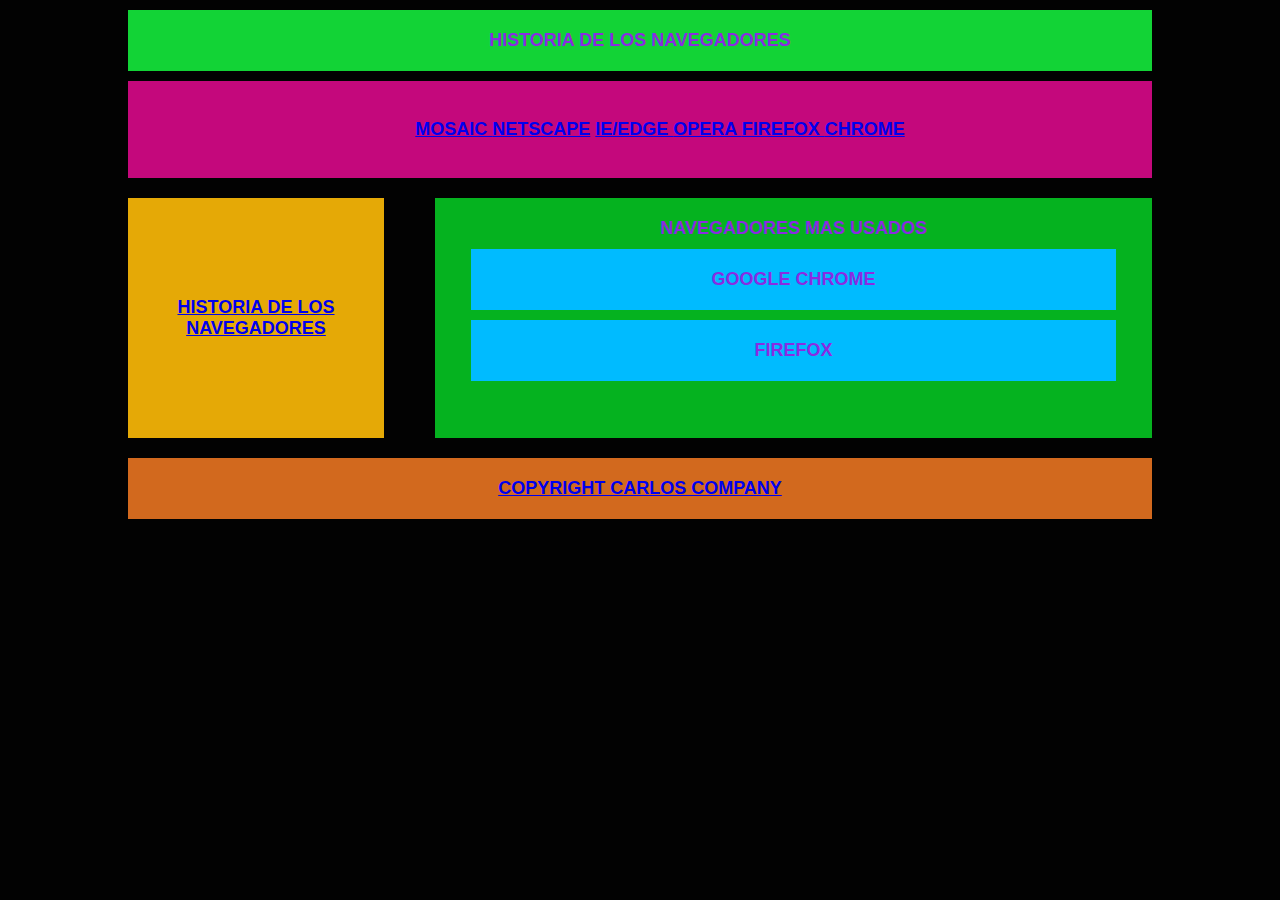
<file: index.html>
<!DOCTYPE html>
<html lang="es">
<head>
    <meta charset="UTF-8">
    <meta http-equiv="X-UA-Compatible" content="IE=edge">
    <meta name="viewport" content="width=device-width, initial-scale=1.0">
    <title>SISTEMAS MOVILES</title>
    <link rel="stylesheet" href="estilo.css"  type="text/css">
</head>
<body>
    <!-- inicio del header -->
    <header>Historia de los Navegadores</header>
    <!-- fin del header -->

    <!-- inicio de la barra de navegacion -->
    <nav>
        <ul>
            
                <a href="mosaic.html">Mosaic </a>
                <a href="netscape.html">Netscape</a>
                <a href="ie.html">IE/Edge </a>
                <a href="opera.html">Opera </a>
                <a href="firefox.html">FireFox </a>
                <a href="chrome.html">Chrome </a>
        </ul>
    </nav>
    <!-- fin de la barra de navegacion -->

    <!-- fin de la barra lateral -->
    <aside>
        <div>
            <a href="hs.html">Historia de los Navegadores </a>
        </div>
    </aside>
    <!-- fin de la barra lateral -->

    <!-- inicio de seccion -->
    <section id=""main-content">
        <div>
            <span>Navegadores mas usados</span>
            <article>Google Chrome</article>
            <article>Firefox</article>
        </div>
    </section>
    <!-- fin de la seccion -->

       <div class="limpiar">

       </div>

    <!-- inicio del footer -->
    <footer><a href="copy.html"> Copyright Carlos Company</footer></a>
    <!-- fin del footer -->
</body>
</html>
</file>
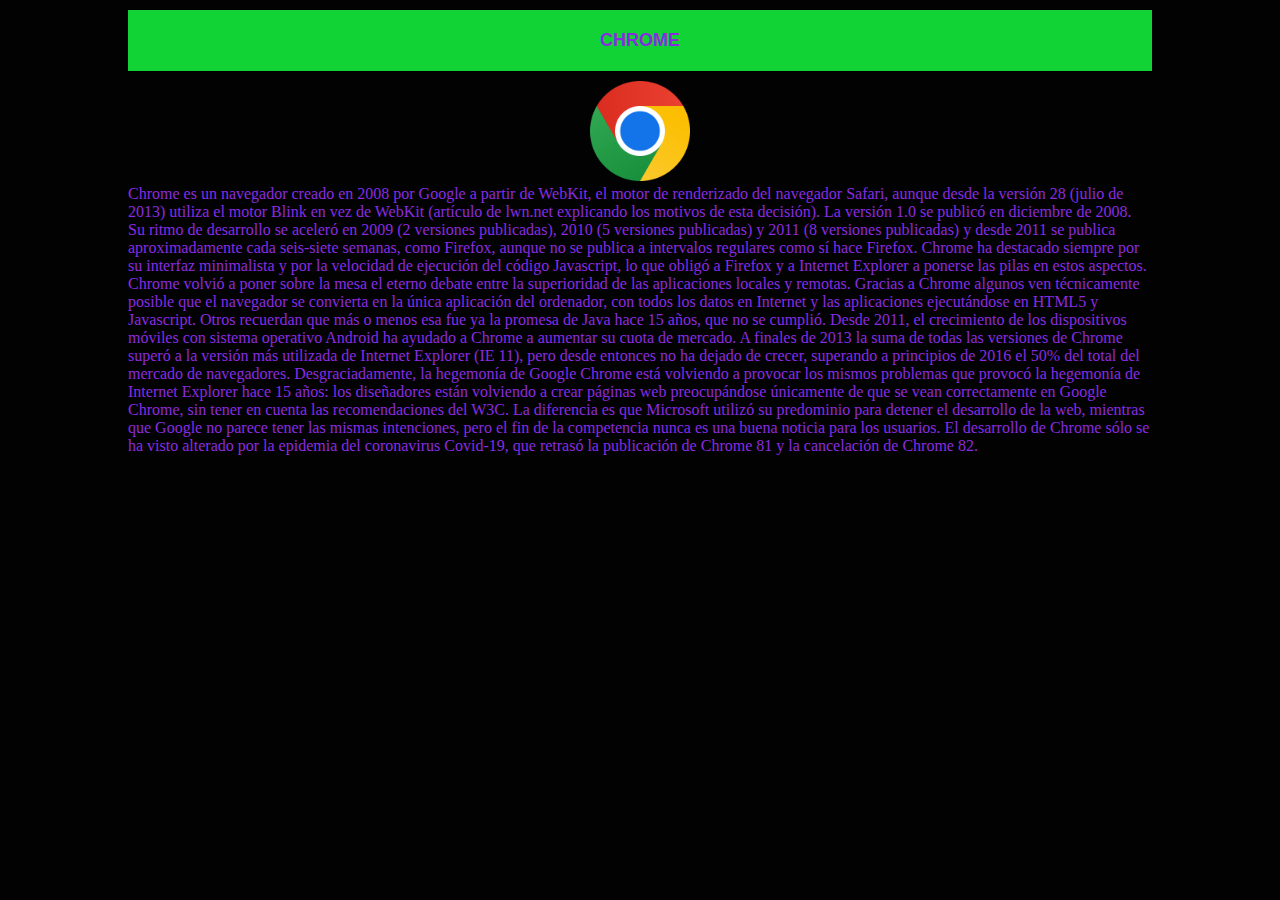
<file: chrome.html>
<!DOCTYPE html>
<html lang="es">
<head>
    <meta charset="UTF-8">
    <meta http-equiv="X-UA-Compatible" content="IE=edge">
    <meta name="viewport" content="width=device-width, initial-scale=1.0">
    <title>Navegador Google Chrome</title>
    <link rel="stylesheet" href="estilo.css"  type="text/css">
</head>
<body>
    <header>Chrome</header>
    
   <center> <img src="chrome.png"  height="100px" width="100px"/>
<img src="chrome.png" height="50%" width="150%"/></center>
<div aling="right">Chrome es un navegador creado en 2008 por Google a partir de WebKit, el motor de renderizado del navegador Safari, aunque desde la versión 28 (julio de 2013) utiliza el motor Blink en vez de WebKit (artículo de lwn.net explicando los motivos de esta decisión). La versión 1.0 se publicó en diciembre de 2008. Su ritmo de desarrollo se aceleró en 2009 (2 versiones publicadas), 2010 (5 versiones publicadas) y 2011 (8 versiones publicadas) y desde 2011 se publica aproximadamente cada seis-siete semanas, como Firefox, aunque no se publica a intervalos regulares como sí hace Firefox.

    Chrome ha destacado siempre por su interfaz minimalista y por la velocidad de ejecución del código Javascript, lo que obligó a Firefox y a Internet Explorer a ponerse las pilas en estos aspectos.
    
    Chrome volvió a poner sobre la mesa el eterno debate entre la superioridad de las aplicaciones locales y remotas. Gracias a Chrome algunos ven técnicamente posible que el navegador se convierta en la única aplicación del ordenador, con todos los datos en Internet y las aplicaciones ejecutándose en HTML5 y Javascript. Otros recuerdan que más o menos esa fue ya la promesa de Java hace 15 años, que no se cumplió.
    
    Desde 2011, el crecimiento de los dispositivos móviles con sistema operativo Android ha ayudado a Chrome a aumentar su cuota de mercado. A finales de 2013 la suma de todas las versiones de Chrome superó a la versión más utilizada de Internet Explorer (IE 11), pero desde entonces no ha dejado de crecer, superando a principios de 2016 el 50% del total del mercado de navegadores.
    
    Desgraciadamente, la hegemonía de Google Chrome está volviendo a provocar los mismos problemas que provocó la hegemonía de Internet Explorer hace 15 años: los diseñadores están volviendo a crear páginas web preocupándose únicamente de que se vean correctamente en Google Chrome, sin tener en cuenta las recomendaciones del W3C. La diferencia es que Microsoft utilizó su predominio para detener el desarrollo de la web, mientras que Google no parece tener las mismas intenciones, pero el fin de la competencia nunca es una buena noticia para los usuarios.
    
    El desarrollo de Chrome sólo se ha visto alterado por la epidemia del coronavirus Covid-19, que retrasó la publicación de Chrome 81 y la cancelación de Chrome 82.
</div> 
</html>
</file>
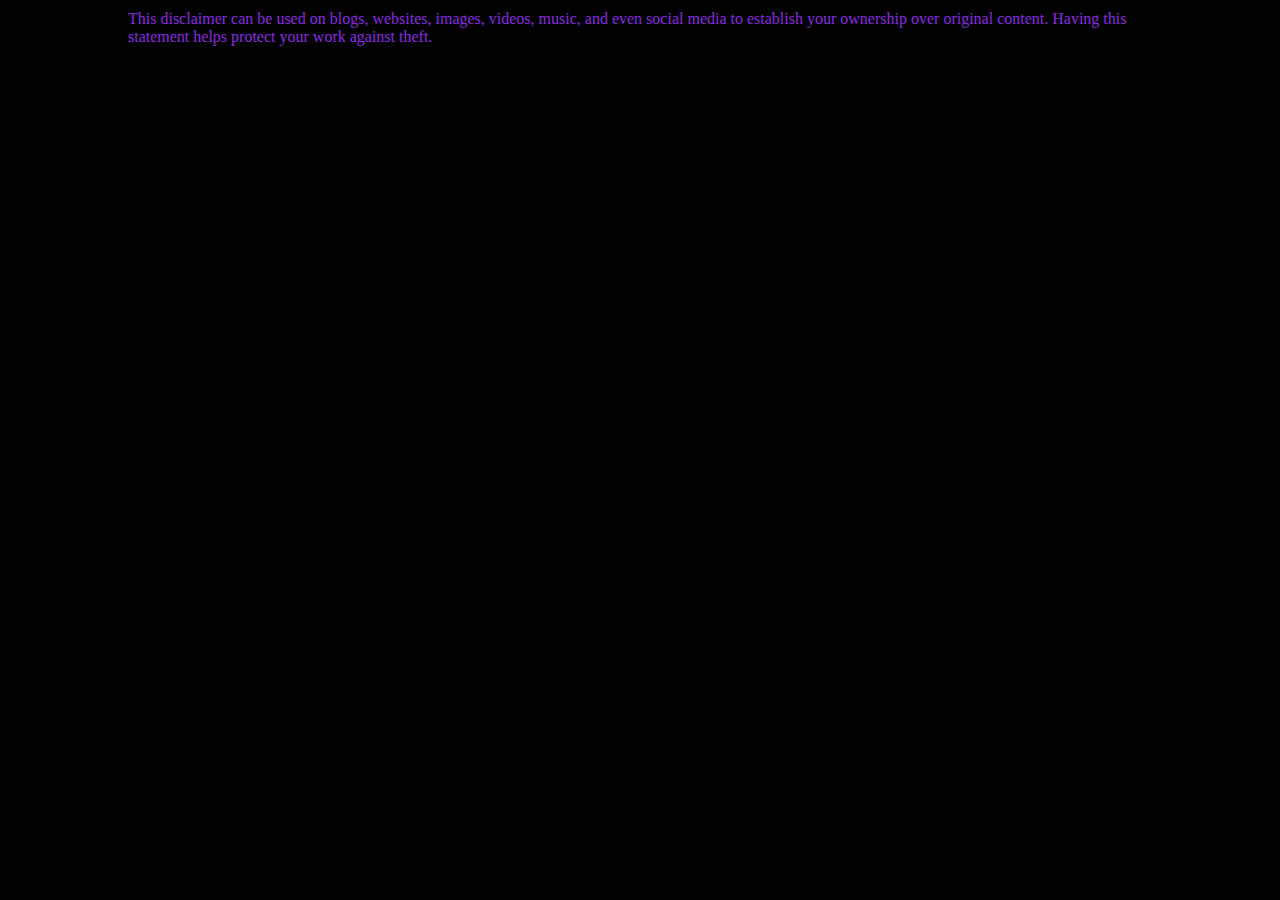
<file: copy.html>
<!DOCTYPE html>
<html lang="en">
<head>
    <meta charset="UTF-8">
    <meta http-equiv="X-UA-Compatible" content="IE=edge">
    <meta name="viewport" content="width=device-width, initial-scale=1.0">
    <title>Samsung</title>
    <link rel="stylesheet" href="estilo.css"  type="text/css">
</head>
<body>
    This disclaimer can be used on blogs, websites, images, videos, music, and even social media to establish your ownership over original content. Having this statement helps protect your work against theft.
    
</html>
</file>
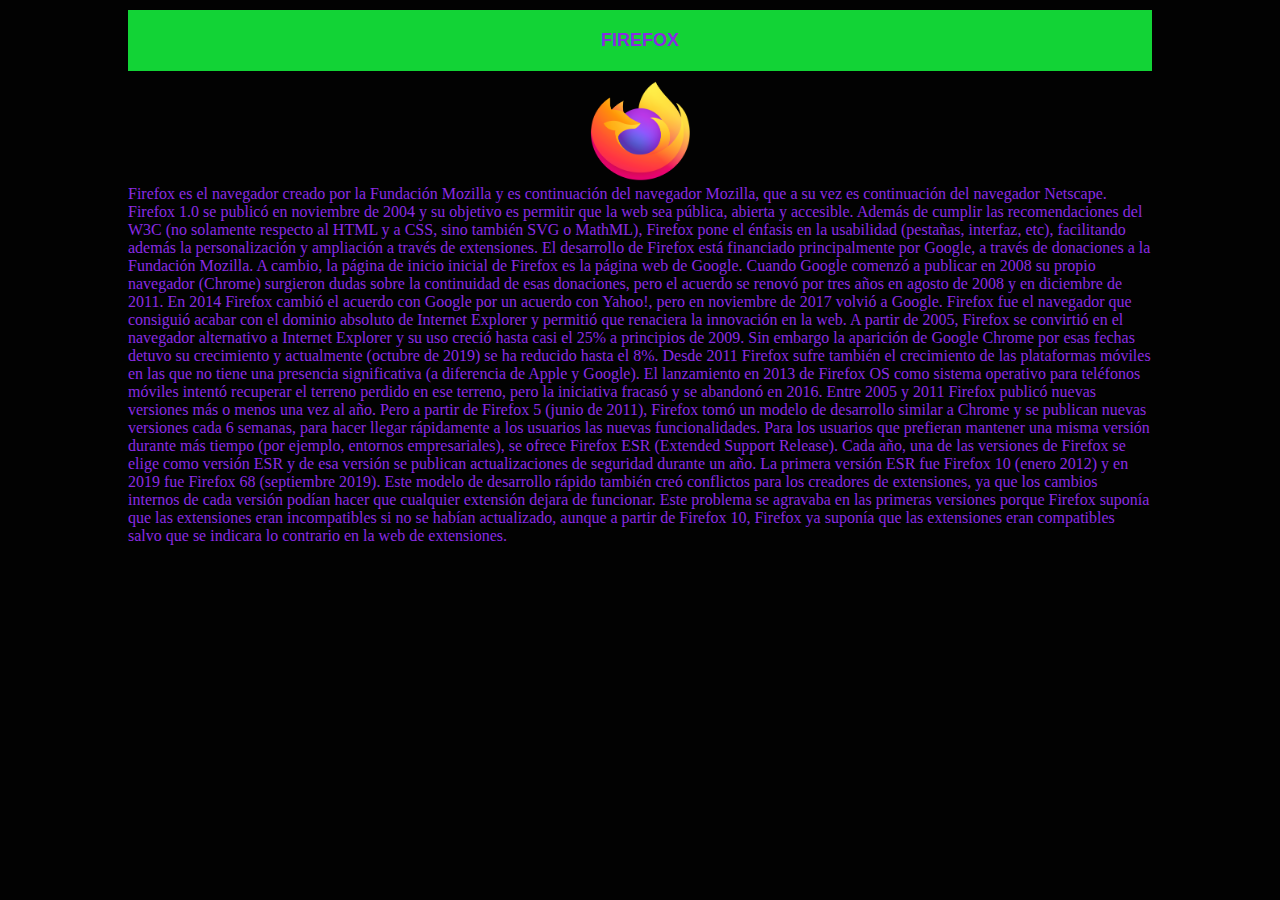
<file: firefox.html>
<!DOCTYPE html>
<html lang="es">
<head>
    <meta charset="UTF-8">
    <meta http-equiv="X-UA-Compatible" content="IE=edge">
    <meta name="viewport" content="width=device-width, initial-scale=1.0">
    <title>Navegador Firefox</title>
    <link rel="stylesheet" href="estilo.css"  type="text/css">
</head>
<body>
    <header>FireFox</header>
    
   <center> <img src="fr.png"  height="100px" width="100px"/>
<img src="fr.png" height="50%" width="150%"/></center>
<div aling="right">Firefox es el navegador creado por la Fundación Mozilla y es continuación del navegador Mozilla, que a su vez es continuación del navegador Netscape. Firefox 1.0 se publicó en noviembre de 2004 y su objetivo es permitir que la web sea pública, abierta y accesible.

    Además de cumplir las recomendaciones del W3C (no solamente respecto al HTML y a CSS, sino también SVG o MathML), Firefox pone el énfasis en la usabilidad (pestañas, interfaz, etc), facilitando además la personalización y ampliación a través de extensiones.
    
    El desarrollo de Firefox está financiado principalmente por Google, a través de donaciones a la Fundación Mozilla. A cambio, la página de inicio inicial de Firefox es la página web de Google. Cuando Google comenzó a publicar en 2008 su propio navegador (Chrome) surgieron dudas sobre la continuidad de esas donaciones, pero el acuerdo se renovó por tres años en agosto de 2008 y en diciembre de 2011. En 2014 Firefox cambió el acuerdo con Google por un acuerdo con Yahoo!, pero en noviembre de 2017 volvió a Google.
    
    Firefox fue el navegador que consiguió acabar con el dominio absoluto de Internet Explorer y permitió que renaciera la innovación en la web. A partir de 2005, Firefox se convirtió en el navegador alternativo a Internet Explorer y su uso creció hasta casi el 25% a principios de 2009. Sin embargo la aparición de Google Chrome por esas fechas detuvo su crecimiento y actualmente (octubre de 2019) se ha reducido hasta el 8%.
    
    Desde 2011 Firefox sufre también el crecimiento de las plataformas móviles en las que no tiene una presencia significativa (a diferencia de Apple y Google). El lanzamiento en 2013 de Firefox OS como sistema operativo para teléfonos móviles intentó recuperar el terreno perdido en ese terreno, pero la iniciativa fracasó y se abandonó en 2016.
    
    Entre 2005 y 2011 Firefox publicó nuevas versiones más o menos una vez al año. Pero a partir de Firefox 5 (junio de 2011), Firefox tomó un modelo de desarrollo similar a Chrome y se publican nuevas versiones cada 6 semanas, para hacer llegar rápidamente a los usuarios las nuevas funcionalidades.
    
    Para los usuarios que prefieran mantener una misma versión durante más tiempo (por ejemplo, entornos empresariales), se ofrece Firefox ESR (Extended Support Release). Cada año, una de las versiones de Firefox se elige como versión ESR y de esa versión se publican actualizaciones de seguridad durante un año. La primera versión ESR fue Firefox 10 (enero 2012) y en 2019 fue Firefox 68 (septiembre 2019).
    
    Este modelo de desarrollo rápido también creó conflictos para los creadores de extensiones, ya que los cambios internos de cada versión podían hacer que cualquier extensión dejara de funcionar. Este problema se agravaba en las primeras versiones porque Firefox suponía que las extensiones eran incompatibles si no se habían actualizado, aunque a partir de Firefox 10, Firefox ya suponía que las extensiones eran compatibles salvo que se indicara lo contrario en la web de extensiones.

   
</div> 
</html>
</file>
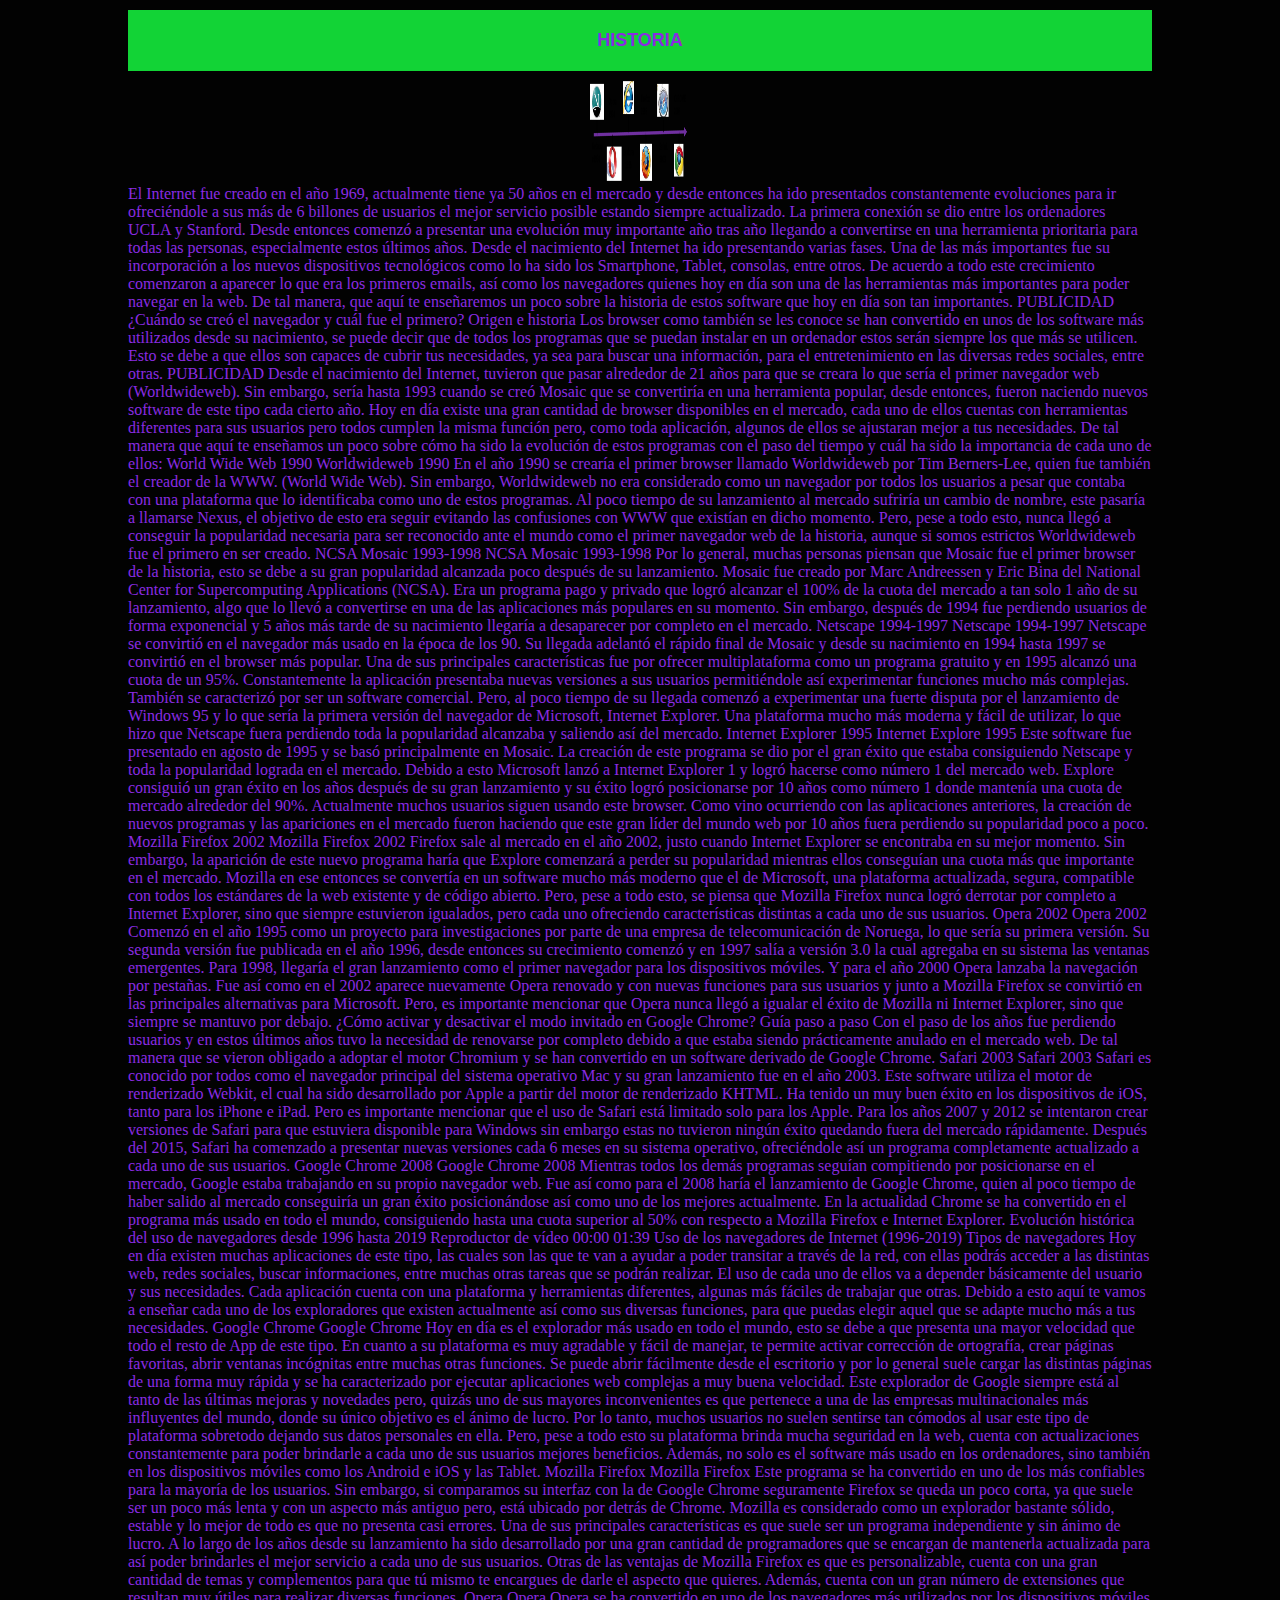
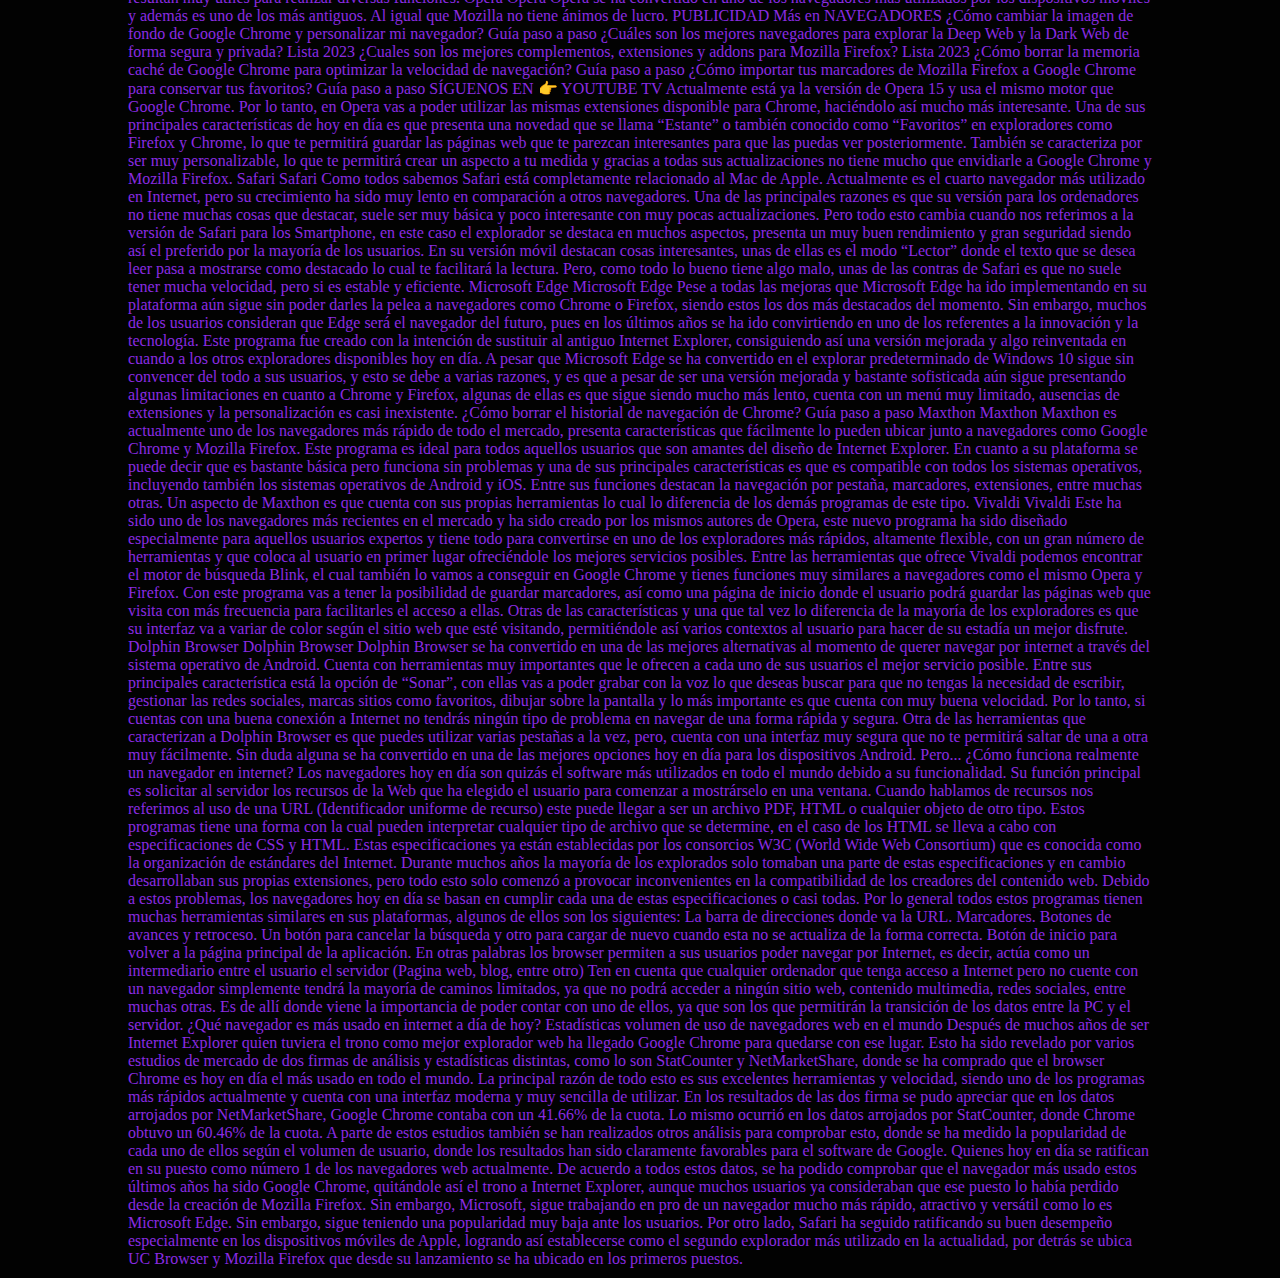
<file: hs.html>
<!DOCTYPE html>
<html lang="es">
<head>
    <meta charset="UTF-8">
    <meta http-equiv="X-UA-Compatible" content="IE=edge">
    <meta name="viewport" content="width=device-width, initial-scale=1.0">
    <title>Historia Navegadores</title>
    <link rel="stylesheet" href="estilo.css"  type="text/css">
</head>
<body>
    <header>Historia</header>
    
   <center> <img src="navegadores.png"  height="100px" width="100px"/>
<img src="navegadores.png" height="50%" width="150%"/></center>
<div aling="right">El Internet fue creado en el año 1969, actualmente tiene ya 50 años en el mercado y desde entonces ha ido presentados constantemente evoluciones para ir ofreciéndole a sus más de 6 billones de usuarios el mejor servicio posible estando siempre actualizado. La primera conexión se dio entre los ordenadores UCLA y Stanford. Desde entonces comenzó a presentar una evolución muy importante año tras año llegando a convertirse en una herramienta prioritaria para todas las personas, especialmente estos últimos años.

    Desde el nacimiento del Internet ha ido presentando varias fases. Una de las más importantes fue su incorporación a los nuevos dispositivos tecnológicos como lo ha sido los Smartphone, Tablet, consolas, entre otros.  De acuerdo a todo este crecimiento comenzaron a aparecer lo que era los primeros emails, así como los navegadores quienes hoy en día son una de las herramientas más importantes para poder navegar en la web. De tal manera, que aquí te enseñaremos un poco sobre la historia de estos software que hoy en día son tan importantes.
    
    PUBLICIDAD
    
    
    ¿Cuándo se creó el navegador y cuál fue el primero? Origen e historia
    Los browser como también se les conoce se han convertido en unos de los software más utilizados desde su nacimiento, se puede decir que de todos los programas que se puedan instalar en un ordenador estos serán siempre los que más se utilicen. Esto se debe a que ellos son capaces de cubrir tus necesidades, ya sea para buscar una información, para el entretenimiento en las diversas redes sociales, entre otras.
    
    PUBLICIDAD
    
    Desde el nacimiento del Internet, tuvieron que pasar alrededor de 21 años para que se creara lo que sería el primer navegador web (Worldwideweb). Sin embargo, sería hasta 1993 cuando se creó Mosaic que se convertiría en una herramienta popular, desde entonces, fueron naciendo nuevos software de este tipo cada cierto año.
    
    Hoy en día existe una gran cantidad de browser disponibles en el mercado, cada uno de ellos cuentas con herramientas diferentes para sus usuarios pero todos cumplen la misma función pero, como toda aplicación, algunos de ellos se ajustaran mejor a tus necesidades.
    
    De tal manera que aquí te enseñamos un poco sobre cómo ha sido la evolución de estos programas con el paso del tiempo y cuál ha sido la importancia de cada uno de ellos:
    
    World Wide Web 1990
    Worldwideweb 1990 
    En el año 1990 se crearía el primer browser llamado Worldwideweb por Tim Berners-Lee, quien fue también el creador de la WWW. (World Wide Web). Sin embargo, Worldwideweb no era considerado como un navegador por todos los usuarios a pesar que contaba con una plataforma que lo identificaba como uno de estos programas.
    
    Al poco tiempo de su lanzamiento al mercado sufriría un cambio de nombre, este pasaría a llamarse Nexus, el objetivo de esto era seguir evitando las confusiones con WWW que existían en dicho momento. Pero, pese a todo esto, nunca llegó a conseguir la popularidad necesaria para ser reconocido ante el mundo como el primer navegador web de la historia, aunque si somos estrictos Worldwideweb fue el primero en ser creado.
    
    NCSA Mosaic 1993-1998
    NCSA Mosaic 1993-1998
    Por lo general, muchas personas piensan que Mosaic fue el primer browser de la historia, esto se debe a su gran popularidad alcanzada poco después de su lanzamiento. Mosaic fue creado por Marc Andreessen y Eric Bina del National Center for Supercomputing Applications (NCSA).
    
    Era un programa pago y privado que logró alcanzar el 100% de la cuota del mercado a tan solo 1 año de su lanzamiento, algo que lo llevó a convertirse en una de las aplicaciones más populares en su momento. Sin embargo, después de 1994 fue perdiendo usuarios de forma exponencial y 5 años más tarde de su nacimiento llegaría a desaparecer por completo en el mercado.
    
    Netscape 1994-1997
    Netscape 1994-1997
    Netscape se convirtió en el navegador más usado en la época de los 90. Su llegada adelantó el rápido final de Mosaic y desde su nacimiento en 1994 hasta 1997 se convirtió en el browser más popular. Una de sus principales características fue por ofrecer multiplataforma como un programa gratuito y en 1995 alcanzó una cuota de un 95%.
    
    Constantemente la aplicación presentaba nuevas versiones a sus usuarios permitiéndole así experimentar funciones mucho más complejas. También se caracterizó por ser un software comercial. Pero, al poco tiempo de su llegada comenzó a experimentar una fuerte disputa por el lanzamiento de Windows 95 y lo que sería la primera versión del navegador de Microsoft, Internet Explorer. Una plataforma mucho más moderna y fácil de utilizar, lo que hizo que Netscape fuera perdiendo toda la popularidad alcanzaba y saliendo así del mercado.
    
    Internet Explorer 1995
    Internet Explore 1995
    Este software fue presentado en agosto de 1995 y se basó principalmente en Mosaic. La creación de este programa se dio por el gran éxito que estaba consiguiendo Netscape y toda la popularidad lograda en el mercado. Debido a esto Microsoft lanzó a Internet Explorer 1 y logró hacerse como número 1 del mercado web.
    
    Explore consiguió un gran éxito en los años después de su gran lanzamiento y su éxito logró posicionarse por 10 años como número 1 donde mantenía una cuota de mercado alrededor del 90%. Actualmente muchos usuarios siguen usando este browser.
    
    Como vino ocurriendo con las aplicaciones anteriores, la creación de nuevos programas y las apariciones en el mercado fueron haciendo que este gran líder del mundo web por 10 años fuera perdiendo su popularidad poco a poco.
    
    Mozilla Firefox 2002
    Mozilla Firefox 2002
    Firefox sale al mercado en el año 2002, justo cuando Internet Explorer se encontraba en su mejor momento. Sin embargo, la aparición de este nuevo programa haría que Explore comenzará a perder su popularidad mientras ellos conseguían una cuota más que importante en el mercado.
    
    Mozilla en ese entonces se convertía en un software mucho más moderno que el de Microsoft, una plataforma actualizada, segura, compatible con todos los estándares de la web existente y de código abierto.
    
    Pero, pese a todo esto, se piensa que Mozilla Firefox nunca logró derrotar por completo a Internet Explorer, sino que siempre estuvieron igualados, pero cada uno ofreciendo características distintas a cada uno de sus usuarios.
    
    Opera 2002
    Opera 2002
    Comenzó en el año 1995 como un proyecto para investigaciones por parte de una empresa de telecomunicación de Noruega, lo que sería su primera versión. Su segunda versión fue publicada en el año 1996, desde entonces su crecimiento comenzó y en 1997 salía a versión 3.0 la cual agregaba en su sistema las ventanas emergentes. Para 1998, llegaría el gran lanzamiento como el primer navegador para los dispositivos móviles. Y para el año 2000 Opera lanzaba la navegación por pestañas.
    
    Fue así como en el 2002 aparece nuevamente Opera renovado y con nuevas funciones para sus usuarios y junto a Mozilla Firefox se convirtió en las principales alternativas para Microsoft. Pero, es importante mencionar que Opera nunca llegó a igualar el éxito de Mozilla ni Internet Explorer, sino que siempre se mantuvo por debajo.
    
    ¿Cómo activar y desactivar el modo invitado en Google Chrome? Guía paso a paso
    Con el paso de los años fue perdiendo usuarios y en estos últimos años tuvo la necesidad de renovarse por completo debido a que estaba siendo prácticamente anulado en el mercado web. De tal manera que se vieron obligado a adoptar el motor Chromium y se han convertido en un software derivado de Google Chrome.
    
    Safari 2003
    Safari 2003
    Safari es conocido por todos como el navegador principal del sistema operativo Mac y su gran lanzamiento fue en el año 2003. Este software utiliza el motor de renderizado Webkit, el cual ha sido desarrollado por Apple a partir del motor de renderizado KHTML.
    
    Ha tenido un muy buen éxito en los dispositivos de iOS, tanto para los iPhone e iPad. Pero es importante mencionar que el uso de Safari está limitado solo para los Apple. Para los años 2007 y 2012 se intentaron crear versiones de Safari para que estuviera disponible para Windows sin embargo estas no tuvieron ningún éxito quedando fuera del mercado rápidamente.
    
    Después del 2015, Safari ha comenzado a presentar nuevas versiones cada 6 meses en su sistema operativo, ofreciéndole así un programa completamente actualizado a cada uno de sus usuarios.
    
    Google Chrome 2008
    Google Chrome 2008
    Mientras todos los demás programas seguían compitiendo por posicionarse en el mercado, Google estaba trabajando en su propio navegador web. Fue así como para el 2008 haría el lanzamiento de Google Chrome, quien al poco tiempo de haber salido al mercado conseguiría un gran éxito posicionándose así como uno de los mejores actualmente.
    
    En la actualidad Chrome se ha convertido en el programa más usado en todo el mundo, consiguiendo hasta una cuota superior al 50% con respecto a Mozilla Firefox e Internet Explorer.
    
    Evolución histórica del uso de navegadores desde 1996 hasta 2019
    Reproductor de vídeo
    
    00:00
    01:39
    
    
    Uso de los navegadores de Internet (1996-2019)
    Tipos de navegadores
    Hoy en día existen muchas aplicaciones de este tipo, las cuales son las que te van a ayudar a poder transitar a través de la red, con ellas podrás acceder a las distintas web, redes sociales, buscar informaciones, entre muchas otras tareas que se podrán realizar.
    
    El uso de cada uno de ellos va a depender básicamente del usuario y sus necesidades. Cada aplicación cuenta con una plataforma y herramientas diferentes, algunas más fáciles de trabajar que otras. Debido a esto aquí te vamos a enseñar cada uno de los exploradores que existen actualmente así como sus diversas funciones, para que puedas elegir aquel que se adapte mucho más a tus necesidades.
    
    Google Chrome
    Google Chrome
    Hoy en día es el explorador más usado en todo el mundo, esto se debe a que presenta una mayor velocidad que todo el resto de App de este tipo. En cuanto a su plataforma es muy agradable y fácil de manejar, te permite activar corrección de ortografía, crear páginas favoritas, abrir ventanas incógnitas entre muchas otras funciones.
    
    Se puede abrir fácilmente desde el escritorio y por lo general suele cargar las distintas páginas de una forma muy rápida y se ha caracterizado por ejecutar aplicaciones web complejas a muy buena velocidad.
    
    Este explorador de Google siempre está al tanto de las últimas mejoras y novedades pero, quizás uno de sus mayores inconvenientes es que pertenece a una de las empresas multinacionales más influyentes del mundo, donde su único objetivo es el ánimo de lucro. Por lo tanto, muchos usuarios no suelen sentirse tan cómodos al usar este tipo de plataforma sobretodo dejando sus datos personales en ella.
    
    Pero, pese a todo esto su plataforma brinda mucha seguridad en la web, cuenta con actualizaciones constantemente para poder brindarle a cada uno de sus usuarios mejores beneficios. Además, no solo es el software más usado en los ordenadores, sino también en los dispositivos móviles como los Android e iOS y las Tablet.
    
    Mozilla Firefox
    Mozilla Firefox
    Este programa se ha convertido en uno de los más confiables para la mayoría de los usuarios. Sin embargo, si comparamos su interfaz con la de Google Chrome seguramente Firefox se queda un poco corta, ya que suele ser un poco más lenta y con un aspecto más antiguo pero, está ubicado por detrás de Chrome.
    
    Mozilla es considerado como un explorador bastante sólido, estable y lo mejor de todo es que no presenta casi errores. Una de sus principales características es que suele ser un programa independiente y sin ánimo de lucro.
    
    A lo largo de los años desde su lanzamiento ha sido desarrollado por una gran cantidad de programadores que se encargan de mantenerla actualizada para así poder brindarles el mejor servicio a cada uno de sus usuarios.
    
    Otras de las ventajas de Mozilla Firefox es que es personalizable, cuenta con una gran cantidad de temas y complementos para que tú mismo te encargues de darle el aspecto que quieres. Además, cuenta con un gran número de extensiones que resultan muy útiles para realizar diversas funciones.
    
    Opera
    Opera
    Opera se ha convertido en uno de los navegadores más utilizados por los dispositivos móviles y además es uno de los más antiguos. Al igual que Mozilla no tiene ánimos de lucro.
    
    PUBLICIDAD
    
    
    Más en NAVEGADORES
     ¿Cómo cambiar la imagen de fondo de Google Chrome y personalizar mi navegador? Guía paso a paso
     ¿Cuáles son los mejores navegadores para explorar la Deep Web y la Dark Web de forma segura y privada? Lista 2023
     ¿Cuales son los mejores complementos, extensiones y addons para Mozilla Firefox? Lista 2023
     ¿Cómo borrar la memoria caché de Google Chrome para optimizar la velocidad de navegación? Guía paso a paso
     ¿Cómo importar tus marcadores de Mozilla Firefox a Google Chrome para conservar tus favoritos? Guía paso a paso
    SÍGUENOS EN 👉  YOUTUBE TV
    
    Actualmente está ya la versión de Opera 15 y usa el mismo motor que Google Chrome. Por lo tanto, en Opera vas a poder utilizar las mismas extensiones disponible para Chrome, haciéndolo así mucho más interesante. Una de sus principales características de hoy en día es que presenta una novedad que se llama “Estante”  o también conocido como “Favoritos” en exploradores como Firefox y Chrome, lo que te permitirá guardar las páginas web que te parezcan interesantes para que las puedas ver posteriormente.
    
    También se caracteriza por ser muy personalizable, lo que te permitirá crear un aspecto a tu medida y gracias a todas sus actualizaciones no tiene mucho que envidiarle a Google Chrome y Mozilla Firefox.
    
    Safari
    Safari
    Como todos sabemos Safari está completamente relacionado al Mac de Apple. Actualmente es el cuarto navegador más utilizado en Internet, pero su crecimiento ha sido muy lento en comparación a otros navegadores. Una de las principales razones es que su versión para los ordenadores no tiene muchas cosas que destacar, suele ser muy básica y poco interesante con muy pocas actualizaciones.
    
    Pero todo esto cambia cuando nos referimos a la versión de Safari para los Smartphone, en este caso el explorador se destaca en muchos aspectos, presenta un muy buen rendimiento y gran seguridad siendo así el preferido por la mayoría de los usuarios.
    
    En su versión móvil destacan cosas interesantes, unas de ellas es el modo “Lector”  donde el texto que se desea leer pasa a mostrarse como destacado lo cual te facilitará la lectura. Pero, como todo lo bueno tiene algo malo, unas de las contras de Safari es que no suele tener mucha velocidad, pero si es estable y eficiente.
    
    Microsoft Edge
    Microsoft Edge
    Pese a todas las mejoras que Microsoft Edge ha ido implementando en su plataforma aún sigue sin poder darles la pelea a navegadores como Chrome o Firefox, siendo estos los dos más destacados del momento.
    
    Sin embargo, muchos de los usuarios consideran que Edge será el navegador del futuro, pues en los últimos años se ha ido convirtiendo en uno de los referentes a la innovación y la tecnología. Este programa fue creado con la intención de sustituir al antiguo Internet Explorer, consiguiendo así una versión mejorada y algo reinventada en cuando a los otros exploradores disponibles hoy en día.
    
    A pesar que Microsoft Edge se ha convertido en el explorar predeterminado de Windows 10 sigue sin convencer del todo a sus usuarios, y esto se debe a varias razones, y es que a pesar de ser una versión mejorada y bastante sofisticada aún sigue presentando algunas limitaciones en cuanto a Chrome y Firefox, algunas de ellas es que sigue siendo mucho más lento, cuenta con un menú muy limitado, ausencias de extensiones y la personalización es casi inexistente.
    
    ¿Cómo borrar el historial de navegación de Chrome? Guía paso a paso
    Maxthon
    Maxthon
    Maxthon es actualmente uno de los navegadores más rápido de todo el mercado, presenta características que fácilmente lo pueden ubicar junto a navegadores como Google Chrome y Mozilla Firefox. Este programa es ideal para todos aquellos usuarios que son amantes del diseño de Internet Explorer.
    
    En cuanto a su plataforma se puede decir que es bastante básica pero funciona sin problemas y una de sus principales características es que es compatible con todos los sistemas operativos, incluyendo también los sistemas operativos de Android y iOS.
    
    Entre sus funciones destacan la navegación por pestaña, marcadores, extensiones, entre muchas otras. Un aspecto de Maxthon es que cuenta con sus propias herramientas lo cual lo diferencia de los demás programas de este tipo.
    
    Vivaldi
    Vivaldi
    Este ha sido uno de los navegadores más recientes en el mercado y ha sido creado por los mismos autores de Opera, este nuevo programa ha sido diseñado especialmente para aquellos usuarios expertos y tiene todo para convertirse en uno de los exploradores más rápidos, altamente flexible, con un gran número de herramientas y que coloca al usuario en primer lugar ofreciéndole los mejores servicios posibles.
    
    Entre las herramientas que ofrece Vivaldi podemos encontrar  el motor de búsqueda Blink, el cual también lo vamos a conseguir en Google Chrome y tienes funciones muy similares a navegadores como el mismo Opera y Firefox. Con este programa vas a tener la posibilidad de guardar marcadores, así como una página de inicio donde el usuario podrá guardar las páginas web que visita con más frecuencia para facilitarles el acceso a ellas.
    
    Otras de las características y una que tal vez lo diferencia de la mayoría de los exploradores es que su interfaz va a variar de color según el sitio web que esté visitando, permitiéndole así varios contextos al usuario para hacer de su estadía un mejor disfrute.
    
    Dolphin Browser
    Dolphin Browser
    Dolphin Browser se ha convertido en una de las mejores alternativas al momento de querer navegar por internet a través del sistema operativo de Android. Cuenta con herramientas muy importantes que le ofrecen a cada uno de sus usuarios el mejor servicio posible.
    
    Entre sus principales característica está la opción de “Sonar”, con ellas vas a poder grabar con la voz lo que deseas buscar para que no tengas la necesidad de escribir, gestionar las redes sociales, marcas sitios como favoritos, dibujar sobre la pantalla y lo más importante es que cuenta con muy buena velocidad. Por lo tanto, si cuentas con una buena conexión a Internet no tendrás ningún tipo de problema en navegar de una forma rápida y segura.
    
    Otra de las herramientas que caracterizan a Dolphin Browser es que puedes utilizar varias pestañas a la vez, pero, cuenta con una interfaz muy segura que no te permitirá saltar de una a otra muy fácilmente. Sin duda alguna se ha convertido en una de las mejores opciones hoy en día para los dispositivos Android.
    
    Pero... ¿Cómo funciona realmente un navegador en internet?
    Los navegadores hoy en día son quizás el software más utilizados en todo el mundo debido a su funcionalidad. Su función principal es solicitar al servidor los recursos de la Web que ha elegido el usuario para comenzar a mostrárselo en una ventana. Cuando hablamos de recursos nos referimos al uso de una URL (Identificador uniforme de recurso) este puede llegar a ser un archivo PDF, HTML o cualquier objeto de otro tipo.
    
    Estos programas tiene una forma con la cual pueden interpretar cualquier tipo de archivo que se determine, en el caso de los HTML se lleva a cabo con especificaciones de CSS y HTML. Estas especificaciones ya están establecidas por los consorcios W3C (World Wide Web Consortium) que es conocida como la organización de estándares del Internet.
    
    Durante muchos años la mayoría de los explorados solo tomaban una parte de estas especificaciones y en cambio desarrollaban sus propias extensiones, pero todo esto solo comenzó a provocar inconvenientes en la compatibilidad de los creadores del contenido web. Debido a estos problemas, los navegadores hoy en día se basan en cumplir cada una de estas especificaciones o casi todas.
    
    Por lo general todos estos programas tienen muchas herramientas similares en sus plataformas, algunos de ellos son los siguientes:
    
    La barra de direcciones donde va la URL.
    Marcadores.
    Botones de avances y  retroceso.
    Un botón para cancelar la búsqueda y otro para cargar de nuevo cuando esta no se actualiza de la forma correcta.
    Botón de inicio para volver a la página principal de la aplicación.
    En otras palabras los browser permiten a sus usuarios poder navegar por Internet, es decir, actúa como un intermediario entre el usuario el servidor (Pagina web, blog, entre otro)
    
    Ten en cuenta que cualquier ordenador que tenga acceso a Internet pero no cuente con un navegador simplemente tendrá la mayoría de caminos limitados, ya que no podrá acceder a ningún sitio web, contenido multimedia, redes sociales, entre muchas otras. Es de allí donde viene la importancia de poder contar con uno de ellos, ya que son los que permitirán la transición de los datos entre la PC y el servidor.
    
    ¿Qué navegador es más usado en internet a día de hoy?
    Estadísticas volumen de uso de navegadores web en el mundo
    Después de muchos años de ser Internet Explorer quien tuviera el trono como mejor explorador web ha llegado Google Chrome para quedarse con ese lugar. Esto ha sido revelado por varios estudios de mercado de dos firmas de análisis y estadísticas distintas, como lo son StatCounter  y NetMarketShare, donde se ha comprado que el browser Chrome es hoy en día el más usado en todo el mundo.
    
    La principal razón de todo esto es sus excelentes herramientas y velocidad, siendo uno de los programas más rápidos actualmente y cuenta con una interfaz moderna y muy sencilla de utilizar.
    
    En los resultados de las dos firma se pudo apreciar que en los datos arrojados por NetMarketShare, Google Chrome contaba con un 41.66% de la cuota. Lo mismo ocurrió en los datos arrojados por StatCounter, donde Chrome obtuvo un 60.46% de la cuota.
    
    A parte de estos estudios también se han realizados otros análisis para comprobar esto, donde se ha medido la popularidad de cada uno de ellos según el volumen de usuario, donde los resultados han sido claramente favorables para el software de Google. Quienes hoy en día se ratifican en su puesto como número 1 de los navegadores web actualmente.
    
    De acuerdo a todos estos datos, se ha podido comprobar que el navegador más usado estos últimos años ha sido Google Chrome, quitándole así el trono a Internet Explorer, aunque muchos usuarios ya consideraban que ese puesto lo había perdido desde la creación de Mozilla Firefox.
    
    Sin embargo, Microsoft, sigue trabajando en pro de un navegador mucho más rápido, atractivo y versátil como lo es Microsoft Edge. Sin embargo, sigue teniendo una popularidad muy baja ante los usuarios.
    
    Por otro lado, Safari ha seguido ratificando su buen desempeño especialmente en los dispositivos móviles de Apple, logrando así establecerse como el segundo explorador más utilizado en la actualidad, por detrás se ubica UC Browser y Mozilla Firefox que desde su lanzamiento se ha ubicado en los primeros puestos.
</div> 
</html>
</file>
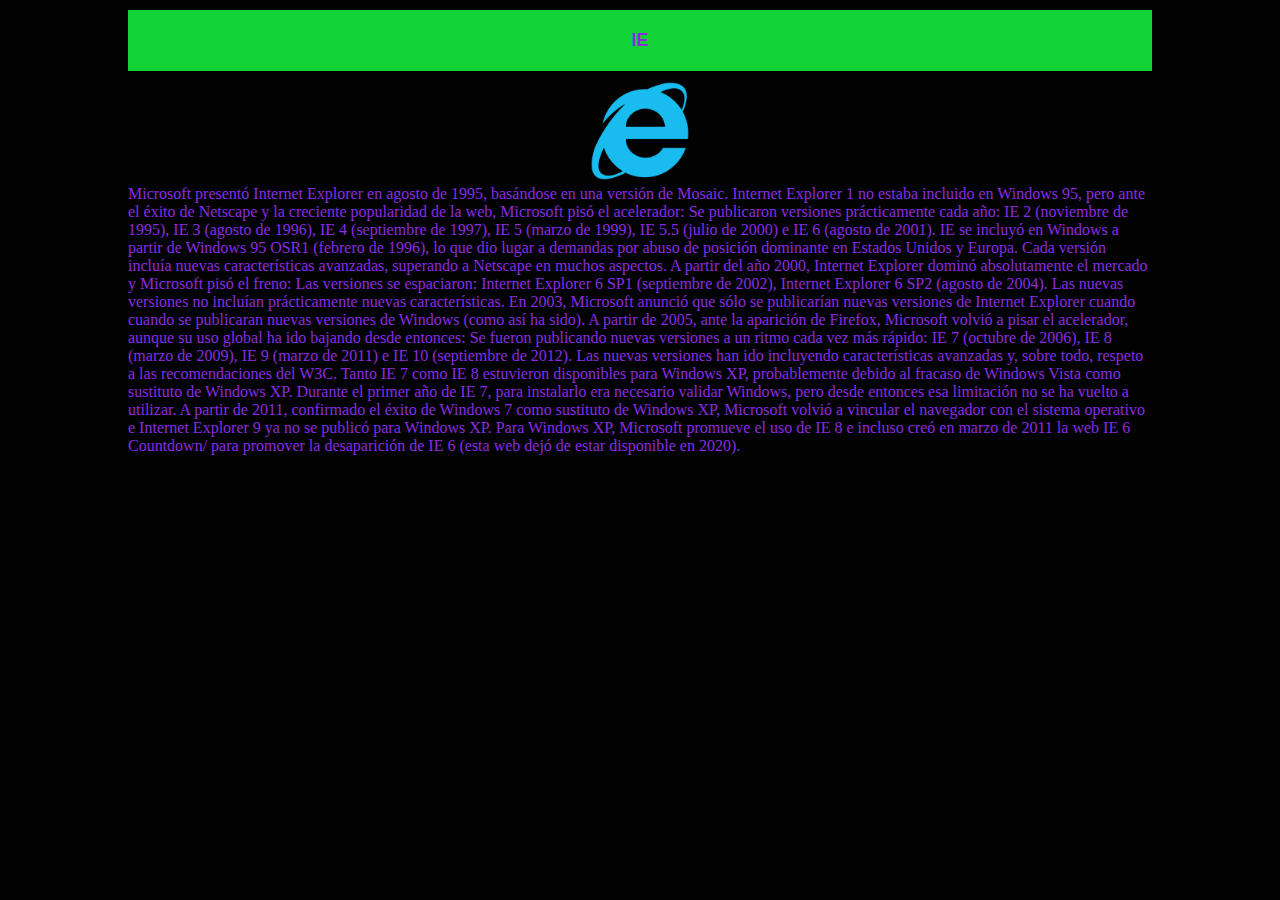
<file: ie.html>
<!DOCTYPE html>
<html lang="es">
<head>
    <meta charset="UTF-8">
    <meta http-equiv="X-UA-Compatible" content="IE=edge">
    <meta name="viewport" content="width=device-width, initial-scale=1.0">
    <title>Navegador Internet Explorer</title>
    <link rel="stylesheet" href="estilo.css"  type="text/css">
</head>
<body>
    <header>IE</header>
    
   <center> <img src="ie.png"  height="100px" width="100px"/>
<img src="ie.png" height="50%" width="150%"/></center>
<div aling="right">Microsoft presentó Internet Explorer en agosto de 1995, basándose en una versión de Mosaic. Internet Explorer 1 no estaba incluido en Windows 95, pero ante el éxito de Netscape y la creciente popularidad de la web, Microsoft pisó el acelerador:

    Se publicaron versiones prácticamente cada año: IE 2 (noviembre de 1995), IE 3 (agosto de 1996), IE 4 (septiembre de 1997), IE 5 (marzo de 1999), IE 5.5 (julio de 2000) e IE 6 (agosto de 2001).
    IE se incluyó en Windows a partir de Windows 95 OSR1 (febrero de 1996), lo que dio lugar a demandas por abuso de posición dominante en Estados Unidos y Europa.
    Cada versión incluía nuevas características avanzadas, superando a Netscape en muchos aspectos.
    A partir del año 2000, Internet Explorer dominó absolutamente el mercado y Microsoft pisó el freno:
    
    Las versiones se espaciaron: Internet Explorer 6 SP1 (septiembre de 2002), Internet Explorer 6 SP2 (agosto de 2004).
    Las nuevas versiones no incluían prácticamente nuevas características.
    En 2003, Microsoft anunció que sólo se publicarían nuevas versiones de Internet Explorer cuando cuando se publicaran nuevas versiones de Windows (como así ha sido).
    A partir de 2005, ante la aparición de Firefox, Microsoft volvió a pisar el acelerador, aunque su uso global ha ido bajando desde entonces:
    
    Se fueron publicando nuevas versiones a un ritmo cada vez más rápido: IE 7 (octubre de 2006), IE 8 (marzo de 2009), IE 9 (marzo de 2011) e IE 10 (septiembre de 2012).
    Las nuevas versiones han ido incluyendo características avanzadas y, sobre todo, respeto a las recomendaciones del W3C.
    Tanto IE 7 como IE 8 estuvieron disponibles para Windows XP, probablemente debido al fracaso de Windows Vista como sustituto de Windows XP. Durante el primer año de IE 7, para instalarlo era necesario validar Windows, pero desde entonces esa limitación no se ha vuelto a utilizar.
    A partir de 2011, confirmado el éxito de Windows 7 como sustituto de Windows XP, Microsoft volvió a vincular el navegador con el sistema operativo e Internet Explorer 9 ya no se publicó para Windows XP. Para Windows XP, Microsoft promueve el uso de IE 8 e incluso creó en marzo de 2011 la web IE 6 Countdown/ para promover la desaparición de IE 6 (esta web dejó de estar disponible en 2020).
</div> 
</html>
</file>
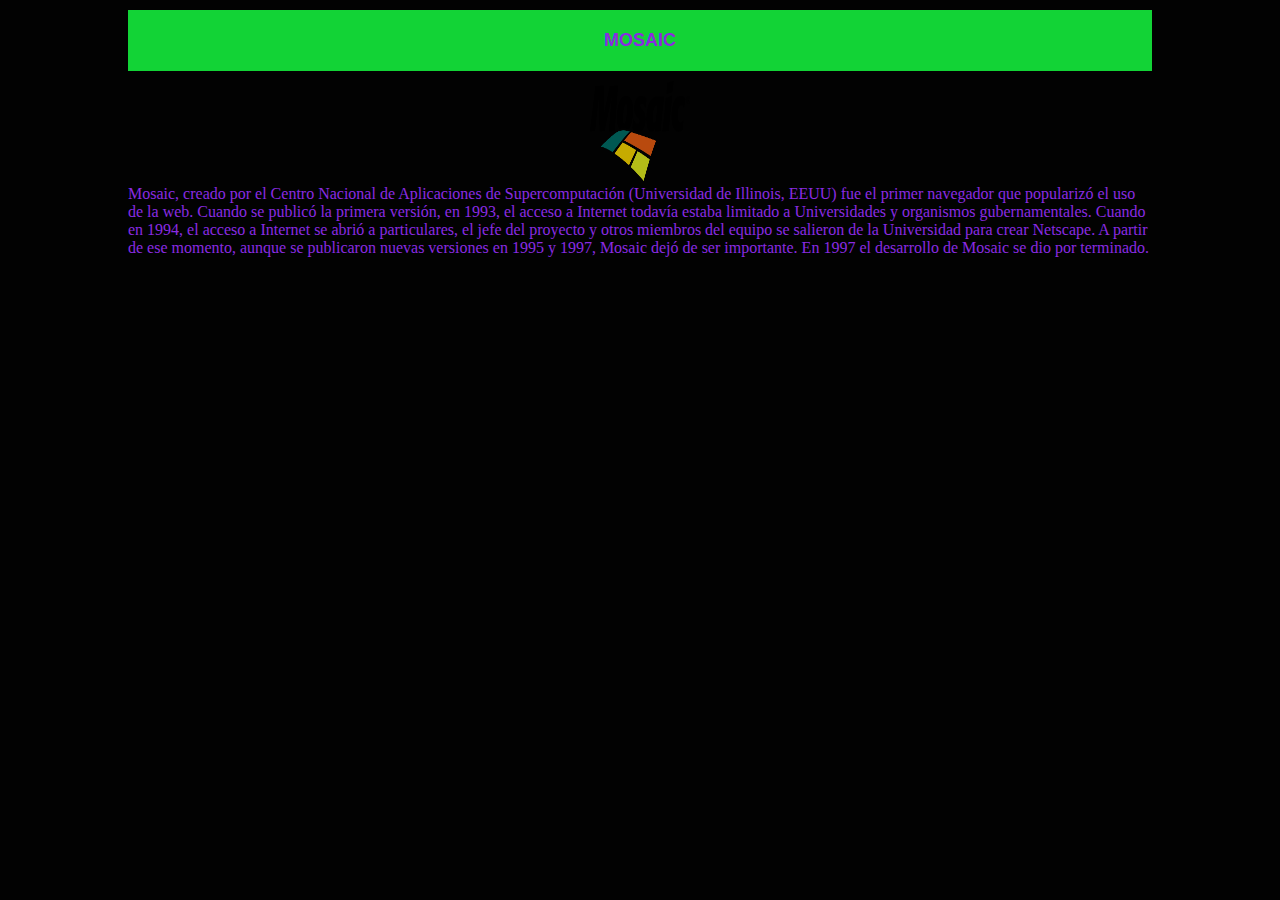
<file: mosaic.html>
<!DOCTYPE html>
<html lang="es">
<head>
    <meta charset="UTF-8">
    <meta http-equiv="X-UA-Compatible" content="IE=edge">
    <meta name="viewport" content="width=device-width, initial-scale=1.0">
    <title>Navegador Mosaic</title>
    <link rel="stylesheet" href="estilo.css"  type="text/css">
</head>
<body>
    <header>Mosaic</header>
    
   <center> <img src="mos.png"  height="100px" width="100px"/>
<img src="mos.png" height="50%" width="150%"/></center>
<div aling="right">Mosaic, creado por el Centro Nacional de Aplicaciones de Supercomputación (Universidad de Illinois, EEUU) fue el primer navegador que popularizó el uso de la web. Cuando se publicó la primera versión, en 1993, el acceso a Internet todavía estaba limitado a Universidades y organismos gubernamentales. Cuando en 1994, el acceso a Internet se abrió a particulares, el jefe del proyecto y otros miembros del equipo se salieron de la Universidad para crear Netscape. A partir de ese momento, aunque se publicaron nuevas versiones en 1995 y 1997, Mosaic dejó de ser importante. En 1997 el desarrollo de Mosaic se dio por terminado.
</div> 
</html>
</file>
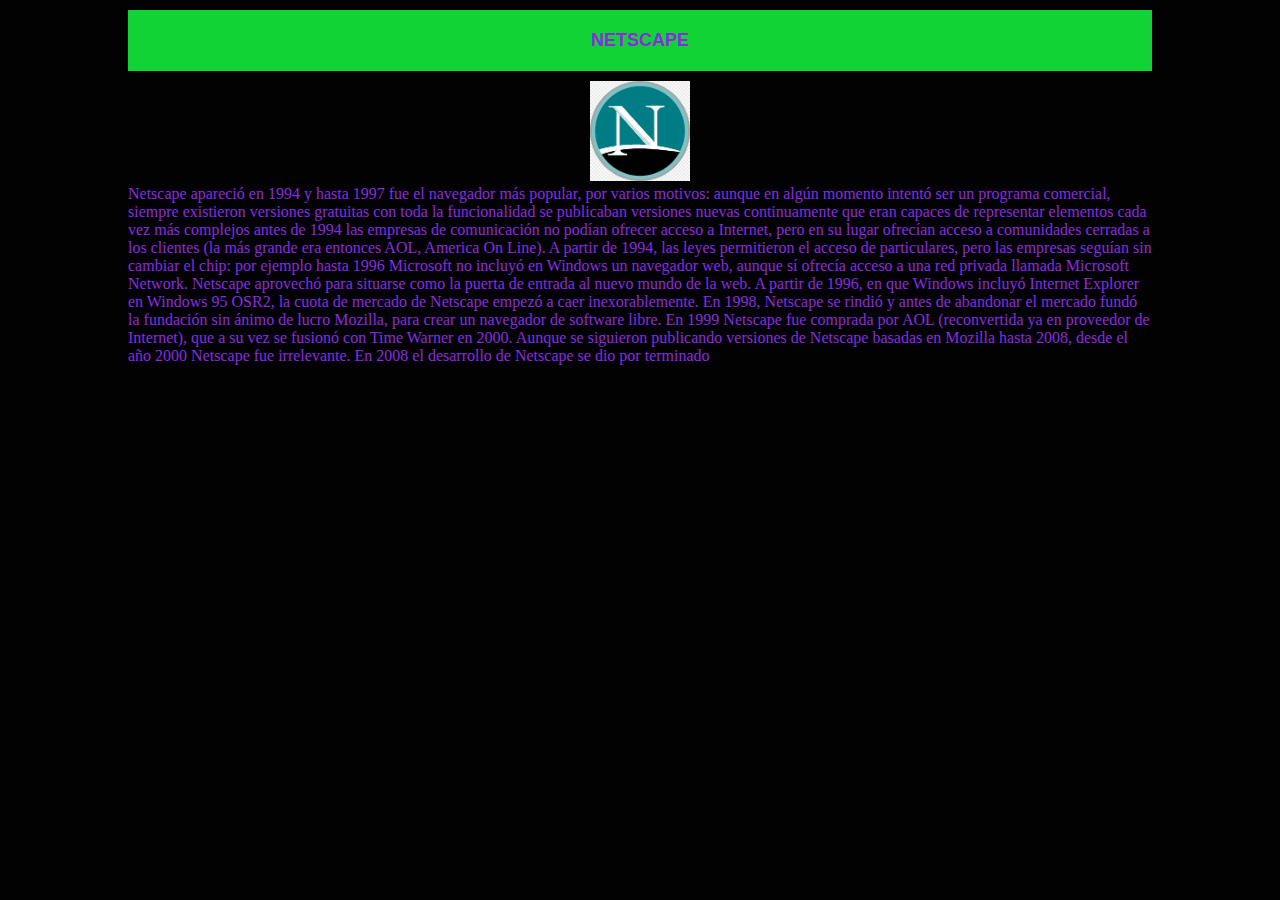
<file: netscape.html>
<!DOCTYPE html>
<html lang="es">
<head>
    <meta charset="UTF-8">
    <meta http-equiv="X-UA-Compatible" content="IE=edge">
    <meta name="viewport" content="width=device-width, initial-scale=1.0">
    <title>Navegador Netscape</title>
    <link rel="stylesheet" href="estilo.css"  type="text/css">
</head>
<body>
    <header>Netscape</header>
    
   <center> <img src="net.png"  height="100px" width="100px"/>
<img src="net.png" height="50%" width="150%"/></center>
<div aling="right">Netscape apareció en 1994 y hasta 1997 fue el navegador más popular, por varios motivos:

    aunque en algún momento intentó ser un programa comercial, siempre existieron versiones gratuitas con toda la funcionalidad
    se publicaban versiones nuevas continuamente que eran capaces de representar elementos cada vez más complejos
    antes de 1994 las empresas de comunicación no podían ofrecer acceso a Internet, pero en su lugar ofrecían acceso a comunidades cerradas a los clientes (la más grande era entonces AOL, America On Line). A partir de 1994, las leyes permitieron el acceso de particulares, pero las empresas seguían sin cambiar el chip: por ejemplo hasta 1996 Microsoft no incluyó en Windows un navegador web, aunque sí ofrecía acceso a una red privada llamada Microsoft Network. Netscape aprovechó para situarse como la puerta de entrada al nuevo mundo de la web.
    A partir de 1996, en que Windows incluyó Internet Explorer en Windows 95 OSR2, la cuota de mercado de Netscape empezó a caer inexorablemente. En 1998, Netscape se rindió y antes de abandonar el mercado fundó la fundación sin ánimo de lucro Mozilla, para crear un navegador de software libre. En 1999 Netscape fue comprada por AOL (reconvertida ya en proveedor de Internet), que a su vez se fusionó con Time Warner en 2000. Aunque se siguieron publicando versiones de Netscape basadas en Mozilla hasta 2008, desde el año 2000 Netscape fue irrelevante.
    
    En 2008 el desarrollo de Netscape se dio por terminado
</div> 
</html>
</file>
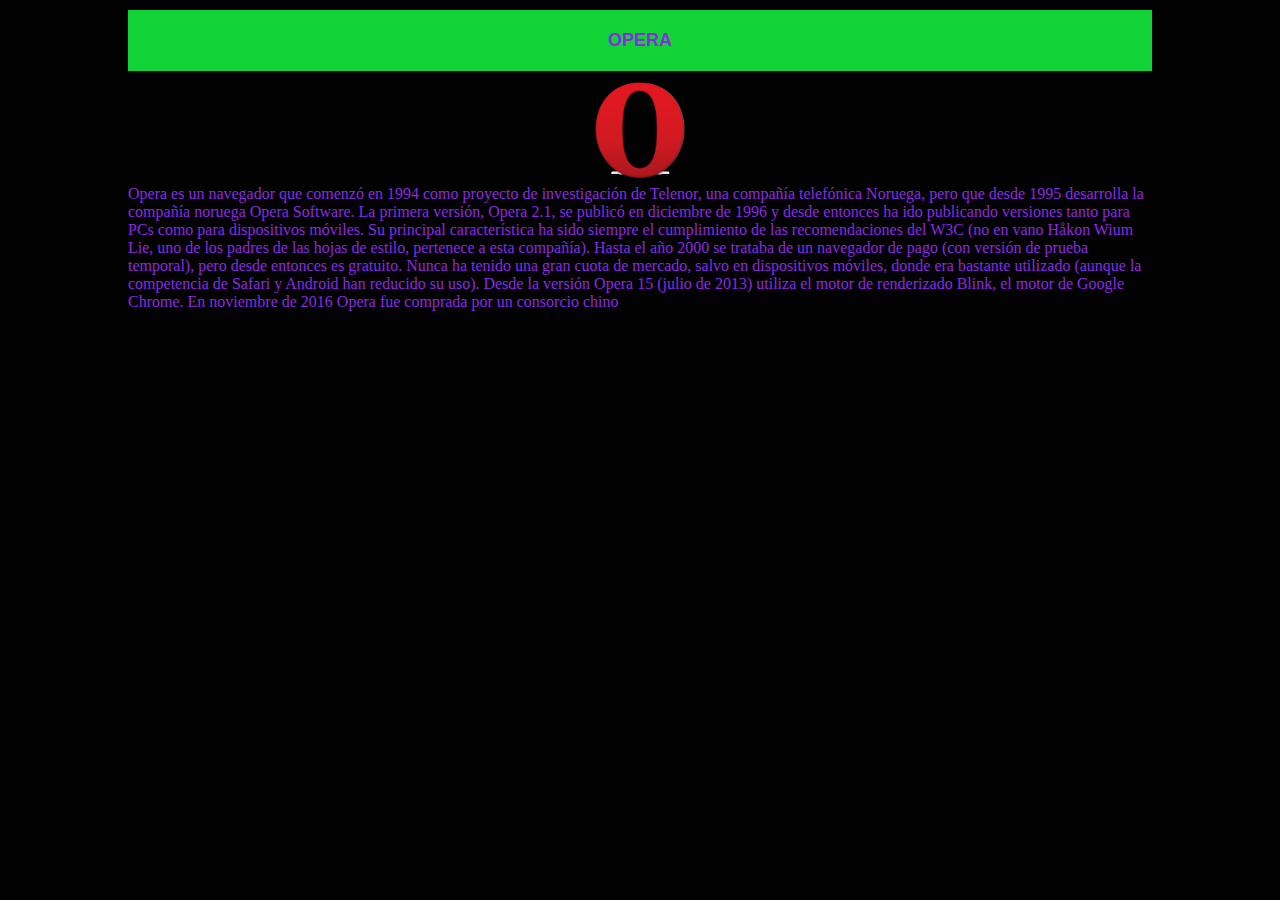
<file: opera.html>
<!DOCTYPE html>
<html lang="es">
<head>
    <meta charset="UTF-8">
    <meta http-equiv="X-UA-Compatible" content="IE=edge">
    <meta name="viewport" content="width=device-width, initial-scale=1.0">
    <title>Navegador Opera</title>
    <link rel="stylesheet" href="estilo.css"  type="text/css">
</head>
<body>
    <header>Opera</header>
    
   <center> <img src="op.png"  height="100px" width="100px"/>
<img src="op.png" height="50%" width="150%"/></center>
<div aling="right">Opera es un navegador que comenzó en 1994 como proyecto de investigación de Telenor, una compañía telefónica Noruega, pero que desde 1995 desarrolla la compañía noruega Opera Software. La primera versión, Opera 2.1, se publicó en diciembre de 1996 y desde entonces ha ido publicando versiones tanto para PCs como para dispositivos móviles.

    Su principal característica ha sido siempre el cumplimiento de las recomendaciones del W3C (no en vano Håkon Wium Lie, uno de los padres de las hojas de estilo, pertenece a esta compañía).
    
    Hasta el año 2000 se trataba de un navegador de pago (con versión de prueba temporal), pero desde entonces es gratuito. Nunca ha tenido una gran cuota de mercado, salvo en dispositivos móviles, donde era bastante utilizado (aunque la competencia de Safari y Android han reducido su uso).
    
    Desde la versión Opera 15 (julio de 2013) utiliza el motor de renderizado Blink, el motor de Google Chrome. En noviembre de 2016 Opera fue comprada por un consorcio chino
</div> 
</html>
</file>
<file: estilo.css>
html{
margin: 0;
padding: 0;
background-color: rgb(2, 2, 2);
color: blueviolet;

}
body{
 width: 80%;
 margin: 10px auto;
}

.limpiar{

    clear: both;
}
header,nav,aside,section,article,footer{
    margin: 10px 0;
    padding: 20px 0;
    text-align: center;
    font-size: 18px;
    text-transform: uppercase;
    font-weight: bold;
    font-family: 'Segoe UI', Tahoma, Geneva, Verdana, sans-serif;
    
}

header{

 background: hsl(131, 84%, 45%)
   
}
nav{
    background: #c4087c;
}
ul{
    list-style: none;
}
nav ul li{
    display: inline-block;
    margin: 0 10px;
    padding: 4px 10px;
    border: 3px solid #d7d7db;
    border-radius: 5px;
}
aside{
    float: left;
    width: 25%;
    height: 200px;
    background: hsl(44, 95%, 46%);
}
section{
    float: right;
    width: 70%;
    height: 200px;
    background: rgba(6, 223, 39, 0.8);
}
aside div{
    position: relative;
    top: 50%;
    transform: translateY(-50%);
}
article{
    margin: 10px auto;
    background-color: rgb(0, 187, 255);
    width: 90%;
}
footer{
    background-color: chocolate;
}
</file>
